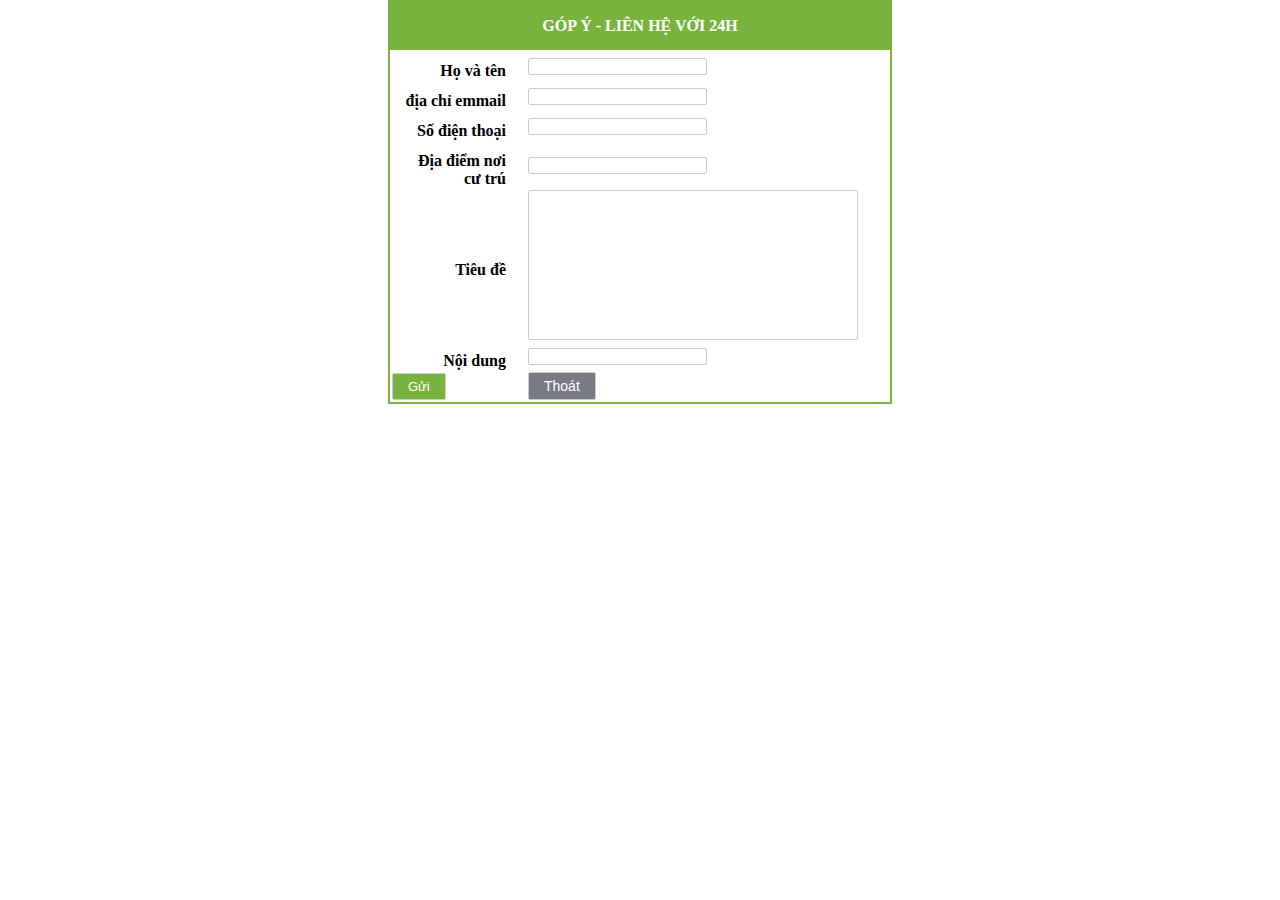
<file: form/form.html>
<!DOCTYPE html>
<html lang="en">
<head>
    <meta charset="UTF-8">
    <meta http-equiv="X-UA-Compatible" content="IE=edge">
    <meta name="viewport" content="width=device-width, initial-scale=1.0">
    <link rel="stylesheet" href="form.css">
    <title>Form</title>
</head>
<body>
    <div class="container">
        <h3 >góp ý - liên hệ với 24h</h3>
        <div class="form">
            <form action="#">
                <table class="table-form">
                    <tr>
                        <th>
                             <label for="name">
                                Họ và tên 
                            </label>
                        </th>
                        <th>
                             <input id="name" name="name" type="text">
                        </th>
                    </tr>
                    <tr>
                        <th>
                            <label for="email">
                                địa chỉ emmail
                            </label>
                        </th>
                        <th>
                            <input type="text" name="email" id="">
                        </th>
                    </tr>
                    <tr>
                        <th>
                             <label for="phonenumber">
                                  Số điện thoại
                            </label>
                        </th>
                        <th>
                            <input type="text" name="phonenumber" id="phonenumber">    

                        </th>
                    </tr>
                    <tr>
                        <th>
                            <label for="address">
                                Địa điểm nơi cư trú
                            </label>
                        </th>
                        <th>
                            <input type="text" name="address" id="address">
                        </th>
                    </tr>
                    <tr>
                        <th>
                          <label for="title">
                              Tiêu đề
                            </label>
                        </th>
                        <th>
                            <input type="text" name="title" id="title">
                        </th>
                    </tr>
                    <tr>
                        <th>
                            <label for="content">
                            Nội dung
                            </label>
                        </th>
                        <th>
                            <input type="text" name="content" id="content">
                        </th>
                    </tr>
                    <tr>
                        <th>
                            <input type="submit" name="submit" value="Gửi" style="text-align: left; ">
                        </th>
                        <th>
                            <input type="submit" name="unsubmit" value="Thoát">
                        </th>
                    </tr>
                </table>
            </form>
        </div>
    </div>
</body>
</html>
</file>
<file: form/form.css>
*{
    padding: 0px;
    margin: 0px;
}
.container{
    width: 500px;
    margin: 0px auto;
    border: 2px solid #78B43D ;

}
.container h3{
    padding: 15px;
    text-transform: uppercase;
    text-align: center;
    background-color: #78B43D;
    color: white;
    font-size: 16px;
}
.form{
    font-weight: 600px;
    padding-right: 10px;
    
}
.table-form{
    width: 100%;
}
.table-form tr th {
    padding-right: 20px;
}
.table-form tr th label{
    text-align: right;
    display: block;
}
.table-form tr th input{
    text-align: left;
    display: block;
}

label{
    font-weight: 700;
    padding-left: 10px;
    padding-top: 10px;
}

input[type="text"], select{
    
    border: 1px solid #ccc;
    border-radius: 2px;
    box-sizing: border-box;
}

input[name="title"], select{
     width: 330px;
    height: 150px;

}



input[name="submit"], select{
    background-color: #78b43d;
    padding: 5px 15px;
    display: inline-block;  
    text-align: center;
    border-radius: 2px;
    color: #fff;
    font-size: 13px!important;
    border: 1px solid #ccc;
}

input[name="unsubmit"], select{
    background-color: #787b83;
    padding: 5px 15px;
    display: inline-block;  
    text-align: center;
    border-radius: 2px;
    color: #fff;
    font-size: 14px!important;
    border: 1px solid #ccc;
}
</file>
